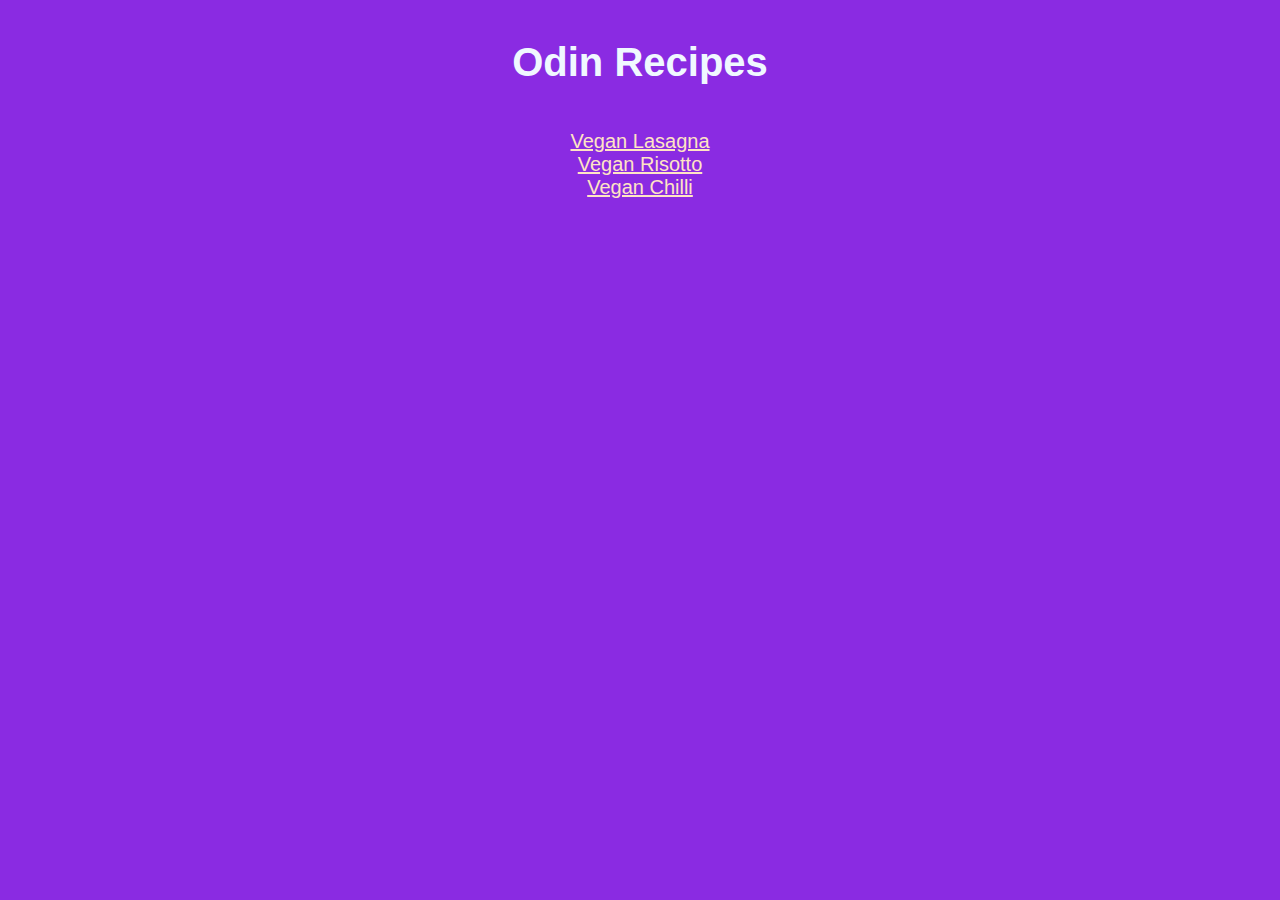
<file: index.html>
<!DOCTYPE html>
<html lang="en">
<head>
    <meta charset="UTF-8">
    <meta name="viewport" content="width=device-width, initial-scale=1.0">
    <title>Document</title>
    <link rel="stylesheet" href="styles.css">
</head>
<body>
    <h1>Odin Recipes</h1>
    <ul>
    <li><a href="recipes/lasagna.html">Vegan Lasagna</a></li>
    <li><a href="recipes/vegan_risotto.html">Vegan Risotto</a></li>
    <li><a href="recipes/vegan_chilli.html">Vegan Chilli</a></li>
    </ul>
</body>
</html>
</file>
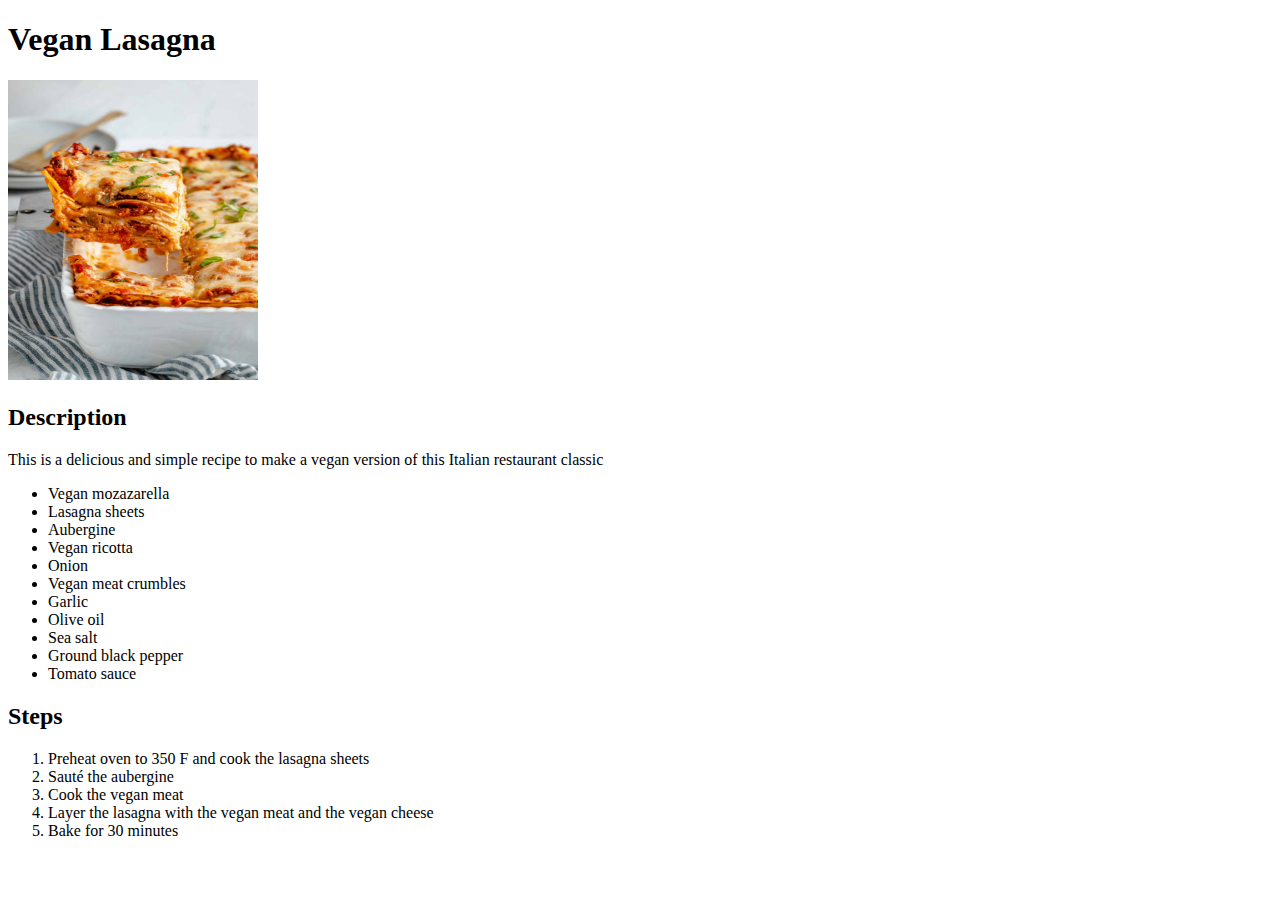
<file: lasagna.html>
<!DOCTYPE html>
<html lang="en">
<head>
    <meta charset="UTF-8">
    <meta name="viewport" content="width=device-width, initial-scale=1.0">
    <title>Lasagna</title>
</head>
<body>
    <h1>Vegan Lasagna</h1>
    <img src="vegan_lasagna.jpg" alt="Picture of a slice of vegan lasagna" height="300" width="250">
    <h2>Description</h2>
    <p>This is a delicious and simple recipe to make a vegan version of this Italian restaurant classic</p>
    <ul>
        <li>Vegan mozazarella</li>
        <li>Lasagna sheets</li>
        <li>Aubergine</li>
        <li>Vegan ricotta</li>
        <li>Onion</li>
        <li>Vegan meat crumbles</li>
        <li>Garlic</li>
        <li>Olive oil</li>
        <li>Sea salt</li>
        <li>Ground black pepper</li>
        <li>Tomato sauce</li>
    </ul>
    <h2>Steps</h2>
    <ol>
        <li>Preheat oven to 350 F and cook the lasagna sheets</li>
        <li>Sauté the aubergine</li>
        <li>Cook the vegan meat</li>
        <li>Layer the lasagna with the vegan meat and the vegan cheese</li>
        <li>Bake for 30 minutes</li>

    </ol>
</body>
</html>
</file>
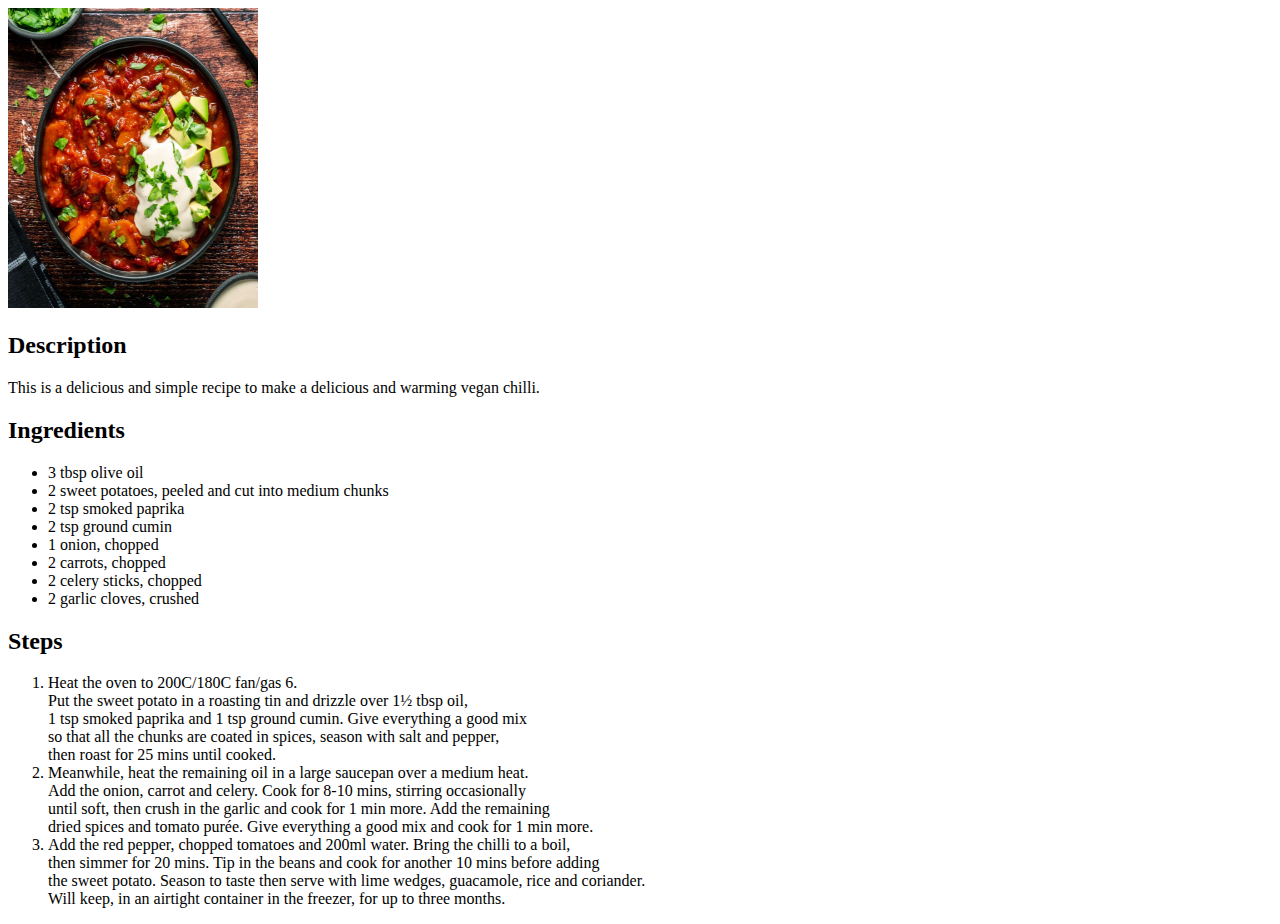
<file: vegan_chilli.html>
<!DOCTYPE html>
<html lang="en">
<head>
    <meta charset="UTF-8">
    <meta name="viewport" content="width=device-width, initial-scale=1.0">
    <title>Vegan Chilli</title>
    <img src="vegan_chilli.jpg" alt="Picture of a portion of vegan chilli" height="300" width="250">
    <h2>Description</h2>
    <p>This is a delicious and simple recipe to make a delicious and warming vegan chilli.</p>
    <h2>Ingredients</h2>
    <ul>
        <li>3 tbsp olive oil</li>
        <li> 2 sweet potatoes, peeled and cut into medium chunks</li>
        <li> 2 tsp smoked paprika</li>
        <li> 2 tsp ground cumin</li>
        <li>1 onion, chopped</li>
        <li>2 carrots, chopped</li>
        <li>2 celery sticks, chopped</li>
        <li>2 garlic cloves, crushed</li>
    </ul>
    <h2>Steps</h2>
    <ol>
        <li>Heat the oven to 200C/180C fan/gas 6.<br>
            Put the sweet potato in a roasting tin and drizzle over 1½ tbsp oil,<br>
            1 tsp smoked paprika and 1 tsp ground cumin. Give everything a good mix <br>
            so that all the chunks are coated in spices, season with salt and pepper, <br>
            then roast for 25 mins until cooked.</li>
        <li>Meanwhile, heat the remaining oil in a large saucepan over a medium heat.<br>
            Add the onion, carrot and celery. Cook for 8-10 mins, stirring occasionally <br>
            until soft, then crush in the garlic and cook for 1 min more. Add the remaining<br>
            dried spices and tomato purée. Give everything a good mix and cook for 1 min more.</li>    
        <li>Add the red pepper, chopped tomatoes and 200ml water. Bring the chilli to a boil,<br>
            then simmer for 20 mins. Tip in the beans and cook for another 10 mins before adding<br>
            the sweet potato. Season to taste then serve with lime wedges, guacamole, rice and coriander.<br>
            Will keep, in an airtight container in the freezer, for up to three months.</li>      
    </ol>
</head>
<body>
    
</body>
</html>
</file>
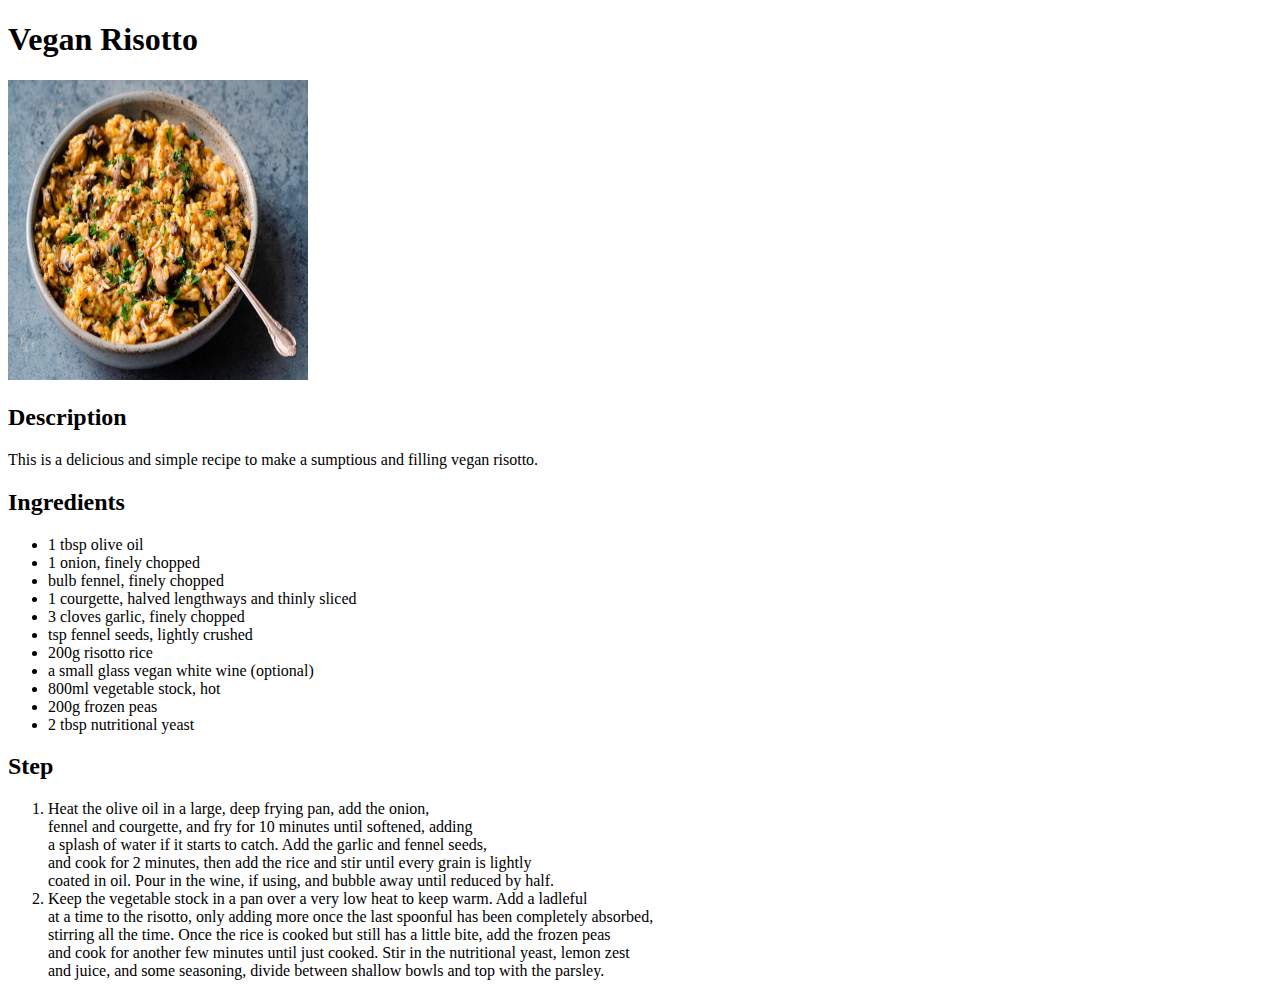
<file: vegan_risotto.html>
<!DOCTYPE html>
<html lang="en">
<head>
    <meta charset="UTF-8">
    <meta name="viewport" content="width=device-width, initial-scale=1.0">
    <title>Lasagna</title>
</head>
<body>
    <h1>Vegan Risotto</h1>
    <img src="vegan_risotto.jpg" alt="Picture of a portion of vegan risotto" height="300" width="300">
    <h2>Description</h2>
    <p>This is a delicious and simple recipe to make a sumptious and filling vegan risotto.</p>
    <h2>Ingredients</h2>
    <ul>
        <li>1 tbsp olive oil</li>
        <li>1 onion, finely chopped</li>
        <li>bulb fennel, finely chopped</li>
        <li>1 courgette, halved lengthways and thinly sliced</li>
        <li>3 cloves garlic, finely chopped</li>
        <li>tsp fennel seeds, lightly crushed</li>
        <li>200g risotto rice</li>
        <li>a small glass vegan white wine (optional)</li>
        <li>800ml vegetable stock, hot</li>
        <li>200g frozen peas</li>
        <li>2 tbsp nutritional yeast</li>
    </ul>
    <h2>Step</h2>
    <ol>
        <li>Heat the olive oil in a large, deep frying pan, add the onion,<br>
            fennel and courgette, and fry for 10 minutes until softened, adding<br>
            a splash of water if it starts to catch. Add the garlic and fennel seeds,<br>
            and cook for 2 minutes, then add the rice and stir until every grain is lightly<br> 
            coated in oil. Pour in the wine, if using, and bubble away until reduced by half.</li>
        <li>Keep the vegetable stock in a pan over a very low heat to keep warm. Add a ladleful<br>
            at a time to the risotto, only adding more once the last spoonful has been completely absorbed,<br>
            stirring all the time. Once the rice is cooked but still has a little bite, add the frozen peas<br>
            and cook for another few minutes until just cooked. Stir in the nutritional yeast, lemon zest<br>
            and juice, and some seasoning, divide between shallow bowls and top with the parsley.</li> 



    </ol>
</file>
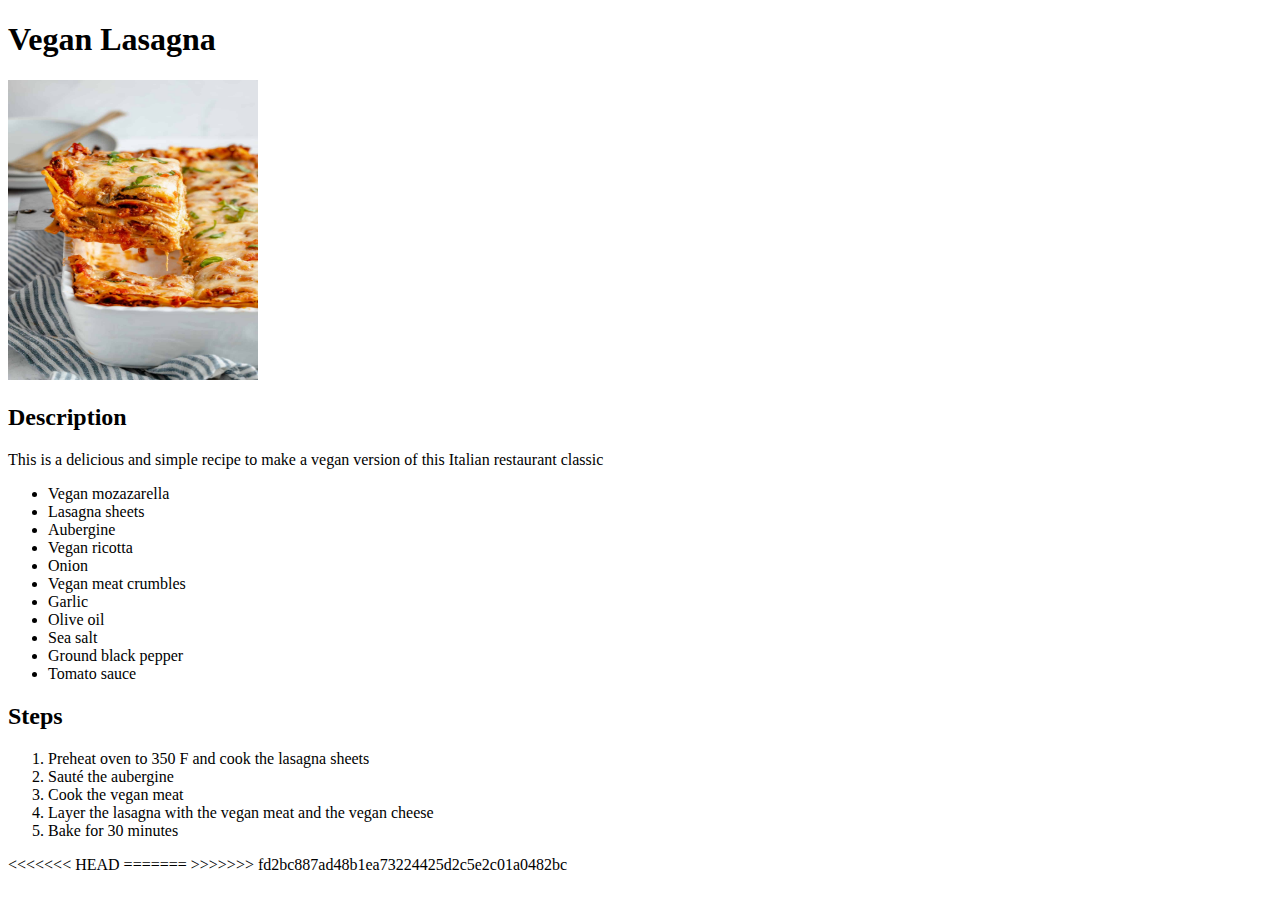
<file: recipes/lasagna.html>
<!DOCTYPE html>
<html lang="en">
<head>
    <meta charset="UTF-8">
    <meta name="viewport" content="width=device-width, initial-scale=1.0">
    <title>Lasagna</title>
</head>
<body>
    <h1>Vegan Lasagna</h1>
    <img src="vegan_lasagna.jpg" alt="Picture of a slice of vegan lasagna" height="300" width="250">
    <h2>Description</h2>
    <p>This is a delicious and simple recipe to make a vegan version of this Italian restaurant classic</p>
    <ul>
        <li>Vegan mozazarella</li>
        <li>Lasagna sheets</li>
        <li>Aubergine</li>
        <li>Vegan ricotta</li>
        <li>Onion</li>
        <li>Vegan meat crumbles</li>
        <li>Garlic</li>
        <li>Olive oil</li>
        <li>Sea salt</li>
        <li>Ground black pepper</li>
        <li>Tomato sauce</li>
    </ul>
    <h2>Steps</h2>
    <ol>
        <li>Preheat oven to 350 F and cook the lasagna sheets</li>
        <li>Sauté the aubergine</li>
        <li>Cook the vegan meat</li>
        <li>Layer the lasagna with the vegan meat and the vegan cheese</li>
        <li>Bake for 30 minutes</li>

    </ol>
</body>
<<<<<<< HEAD
</html>
=======
</html>
>>>>>>> fd2bc887ad48b1ea73224425d2c5e2c01a0482bc
</file>
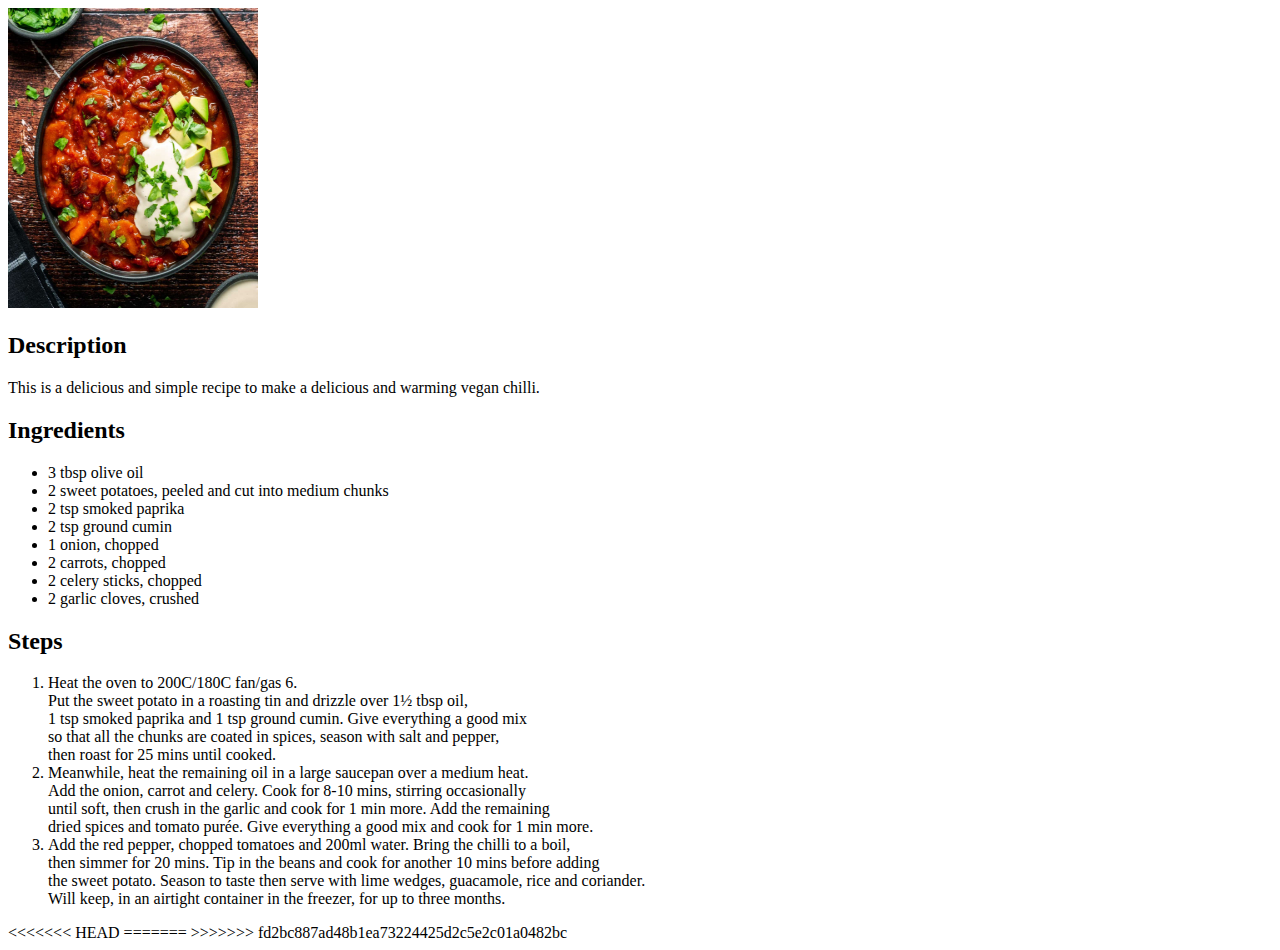
<file: recipes/vegan_chilli.html>
<!DOCTYPE html>
<html lang="en">
<head>
    <meta charset="UTF-8">
    <meta name="viewport" content="width=device-width, initial-scale=1.0">
    <title>Vegan Chilli</title>
    <img src="vegan_chilli.jpg" alt="Picture of a portion of vegan chilli" height="300" width="250">
    <h2>Description</h2>
    <p>This is a delicious and simple recipe to make a delicious and warming vegan chilli.</p>
    <h2>Ingredients</h2>
    <ul>
        <li>3 tbsp olive oil</li>
        <li> 2 sweet potatoes, peeled and cut into medium chunks</li>
        <li> 2 tsp smoked paprika</li>
        <li> 2 tsp ground cumin</li>
        <li>1 onion, chopped</li>
        <li>2 carrots, chopped</li>
        <li>2 celery sticks, chopped</li>
        <li>2 garlic cloves, crushed</li>
    </ul>
    <h2>Steps</h2>
    <ol>
        <li>Heat the oven to 200C/180C fan/gas 6.<br>
            Put the sweet potato in a roasting tin and drizzle over 1½ tbsp oil,<br>
            1 tsp smoked paprika and 1 tsp ground cumin. Give everything a good mix <br>
            so that all the chunks are coated in spices, season with salt and pepper, <br>
            then roast for 25 mins until cooked.</li>
        <li>Meanwhile, heat the remaining oil in a large saucepan over a medium heat.<br>
            Add the onion, carrot and celery. Cook for 8-10 mins, stirring occasionally <br>
            until soft, then crush in the garlic and cook for 1 min more. Add the remaining<br>
            dried spices and tomato purée. Give everything a good mix and cook for 1 min more.</li>    
        <li>Add the red pepper, chopped tomatoes and 200ml water. Bring the chilli to a boil,<br>
            then simmer for 20 mins. Tip in the beans and cook for another 10 mins before adding<br>
            the sweet potato. Season to taste then serve with lime wedges, guacamole, rice and coriander.<br>
            Will keep, in an airtight container in the freezer, for up to three months.</li>      
    </ol>
</head>
<body>
    
</body>
<<<<<<< HEAD
</html>
=======
</html>
>>>>>>> fd2bc887ad48b1ea73224425d2c5e2c01a0482bc
</file>
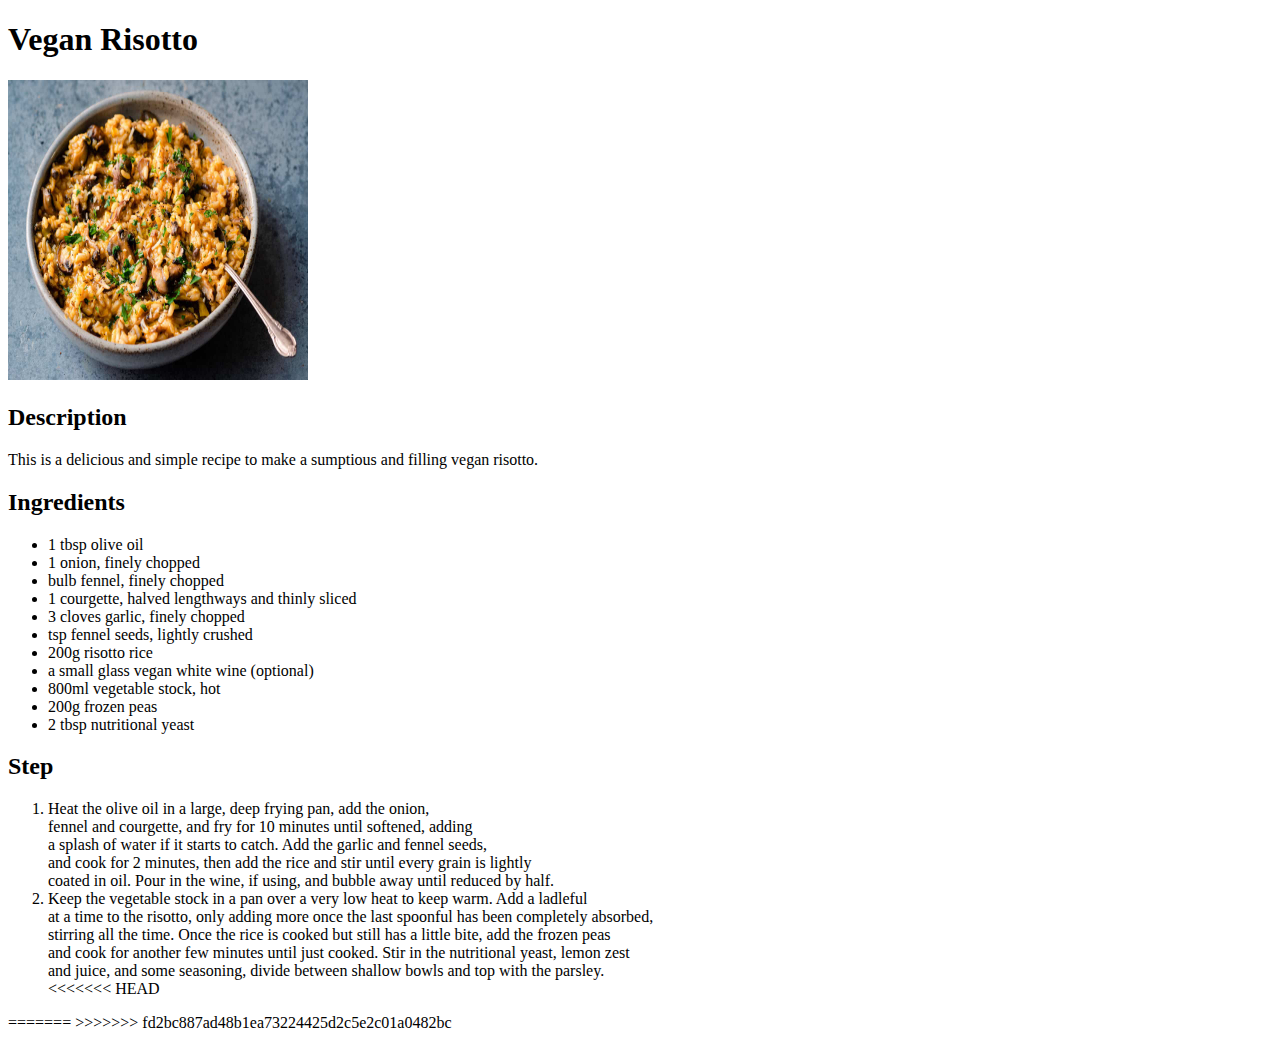
<file: recipes/vegan_risotto.html>
<!DOCTYPE html>
<html lang="en">
<head>
    <meta charset="UTF-8">
    <meta name="viewport" content="width=device-width, initial-scale=1.0">
    <title>Lasagna</title>
</head>
<body>
    <h1>Vegan Risotto</h1>
    <img src="vegan_risotto.jpg" alt="Picture of a portion of vegan risotto" height="300" width="300">
    <h2>Description</h2>
    <p>This is a delicious and simple recipe to make a sumptious and filling vegan risotto.</p>
    <h2>Ingredients</h2>
    <ul>
        <li>1 tbsp olive oil</li>
        <li>1 onion, finely chopped</li>
        <li>bulb fennel, finely chopped</li>
        <li>1 courgette, halved lengthways and thinly sliced</li>
        <li>3 cloves garlic, finely chopped</li>
        <li>tsp fennel seeds, lightly crushed</li>
        <li>200g risotto rice</li>
        <li>a small glass vegan white wine (optional)</li>
        <li>800ml vegetable stock, hot</li>
        <li>200g frozen peas</li>
        <li>2 tbsp nutritional yeast</li>
    </ul>
    <h2>Step</h2>
    <ol>
        <li>Heat the olive oil in a large, deep frying pan, add the onion,<br>
            fennel and courgette, and fry for 10 minutes until softened, adding<br>
            a splash of water if it starts to catch. Add the garlic and fennel seeds,<br>
            and cook for 2 minutes, then add the rice and stir until every grain is lightly<br> 
            coated in oil. Pour in the wine, if using, and bubble away until reduced by half.</li>
        <li>Keep the vegetable stock in a pan over a very low heat to keep warm. Add a ladleful<br>
            at a time to the risotto, only adding more once the last spoonful has been completely absorbed,<br>
            stirring all the time. Once the rice is cooked but still has a little bite, add the frozen peas<br>
            and cook for another few minutes until just cooked. Stir in the nutritional yeast, lemon zest<br>
            and juice, and some seasoning, divide between shallow bowls and top with the parsley.</li> 



<<<<<<< HEAD
    </ol>
=======
    </ol>
>>>>>>> fd2bc887ad48b1ea73224425d2c5e2c01a0482bc
</file>
<file: styles.css>
body {
    background-color: blueviolet;
    font-family: 'Lucida Sans', 'Lucida Sans Regular', 'Lucida Grande', 'Lucida Sans Unicode', Geneva, Verdana, sans-serif;
    margin: 0px auto;
    text-align: center;
    color: aliceblue;
    margin-top: 40px;

}

h1 {
    font-size: 40px;
}

ul {
    display: inline;
    
}

a {
    color: bisque;
    font-size: 20px;
    padding: 20px;
    
}
</file>
